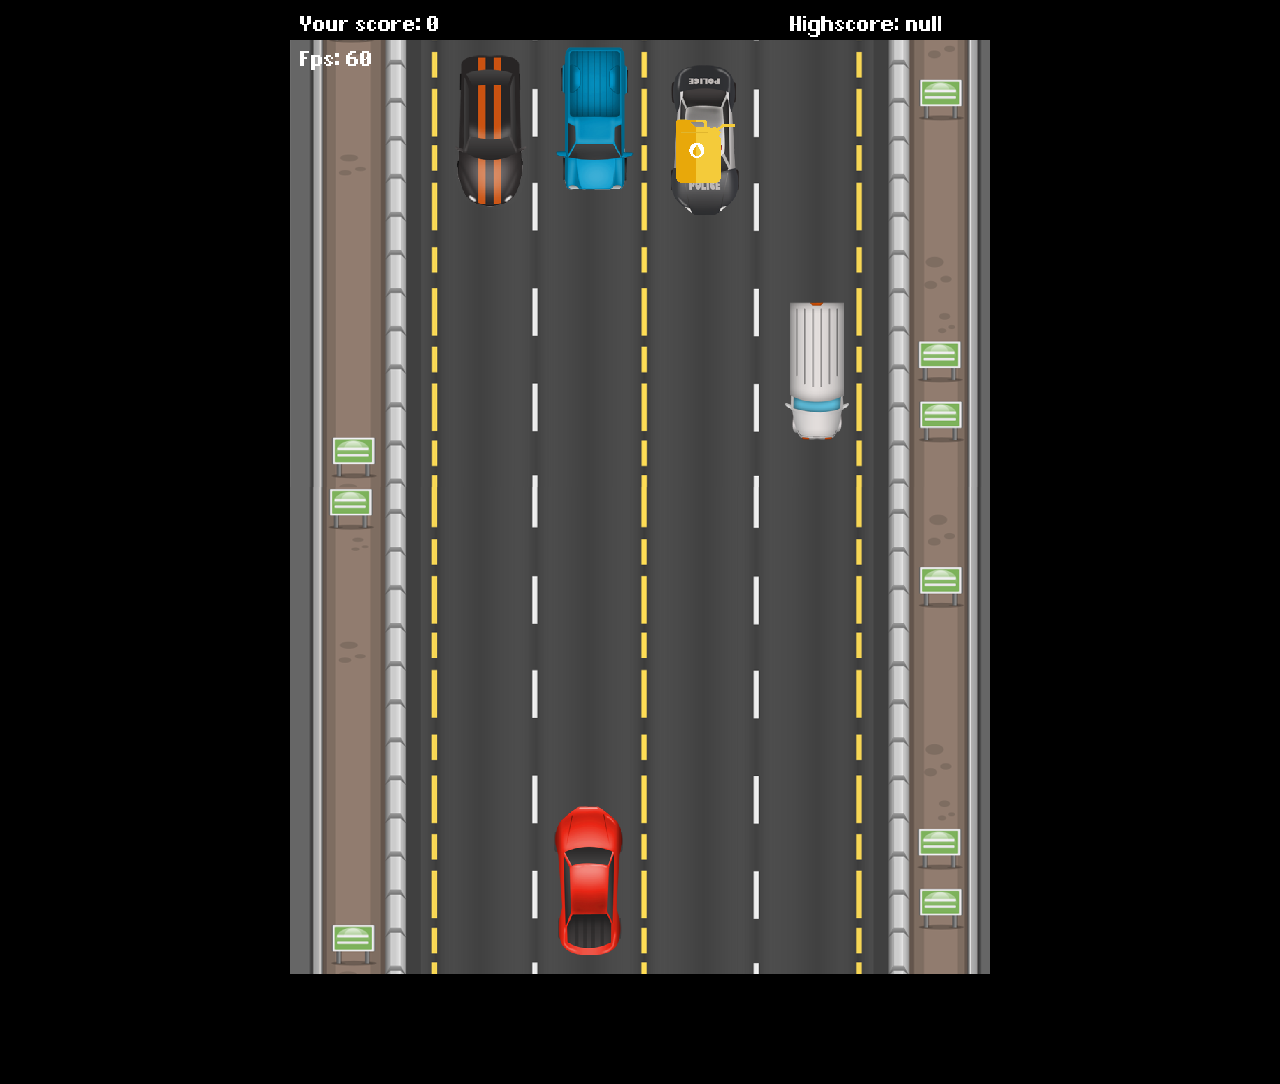
<file: index.html>
<!DOCTYPE html>
<html>

<head>
    <meta charset="utf-8">
    <title>Highway Surfer</title>
    <script type="text/javascript" src="phaser.min.js"></script>
    <script type="text/javascript" src="Scene1.js"></script>
    <script type="text/javascript" src="Scene2.js"></script>
    <script type="text/javascript" src="Scene3.js"></script>
    <script type="text/javascript" src="Scene4.js"></script>
    <script type="text/javascript" src="game.js"></script>
    <link rel="stylesheet" href="style.css">
    <link rel="icon" type="image/png" href="assets/images/car.png" />
</head>

<body>
</body>

</html>
</file>
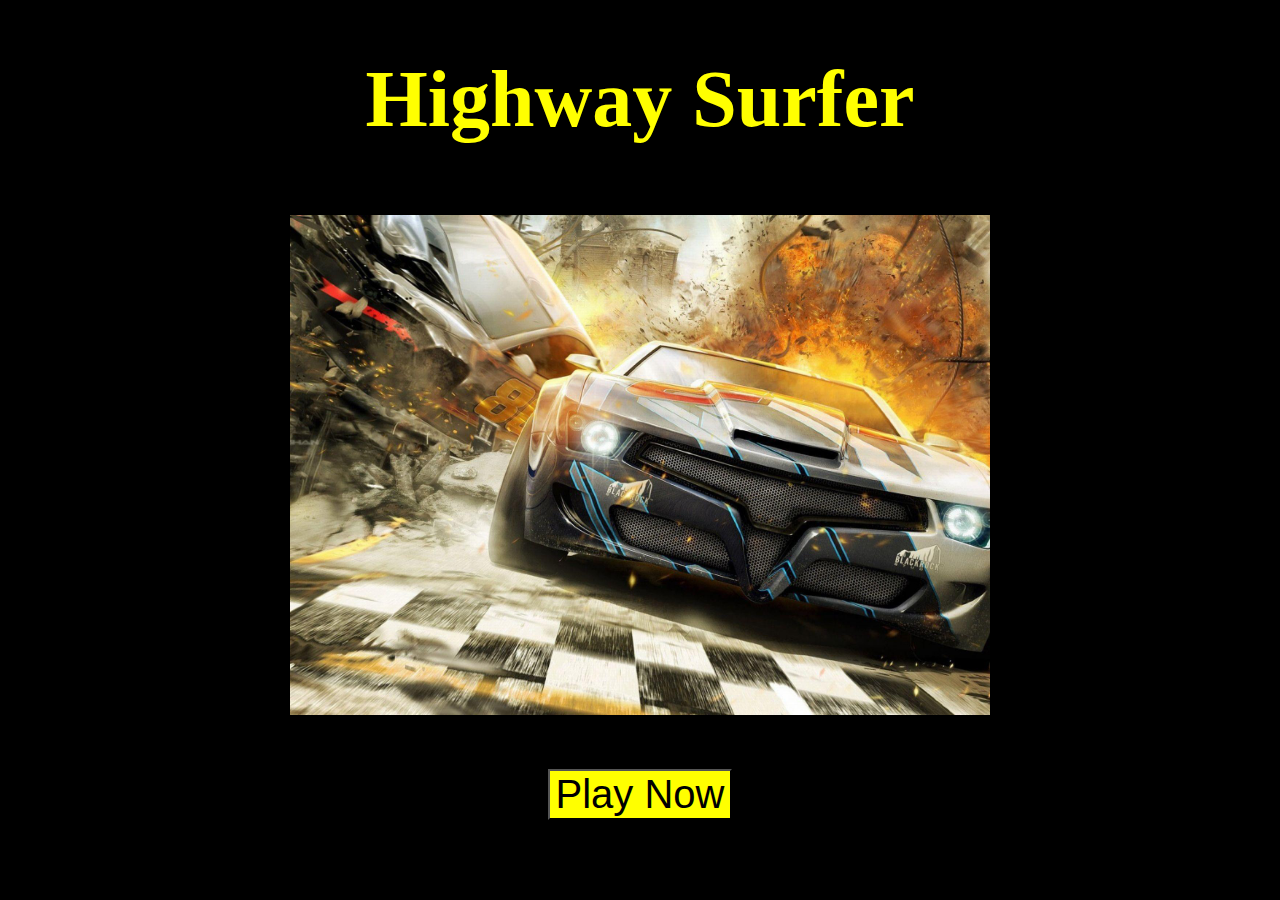
<file: home.html>
<!DOCTYPE html>
<html>

<head>
    <meta charset="utf-8">
    <link rel="stylesheet" type="text/css" href="home.css" />
    <title>Highway Surfer</title>
    <link rel="icon" type="image/png" href="assets/images/car.png" />
</head>

<body>
    <h1> Highway Surfer</h1>
    <div class="image">
        <img src="assets/images/carwallapaper.jpg" id=img>
    </div>
    <div class="Play">
        <a href="index.html"><button>Play Now</button></a>
    </div>
</body>
<footer>
</footer>

</html>
</file>
<file: style.css>
body {
    margin: 0;
    text-align: center;
    background-color: black;
}
</file>
<file: home.css>
body {
    background-color: black;
}

h1 {
    color: yellow;
    text-align: center;
    font-size: 80px;
}

.image {
    margin-top: 70px;
    display: block;
    text-align: center;

}

#img {
    height: 500px;
    width: 700px;
}


.Play {
    text-align: center;
    margin-top: 50px;
}

button {
    font-family: 'Montserrat', sans-serif;
    background-color: yellow;
    color: black;
    font-size: 40px;


    cursor: pointer;
    transition: all 0.3s ease 0s;
    text-align: center;


}
</file>
